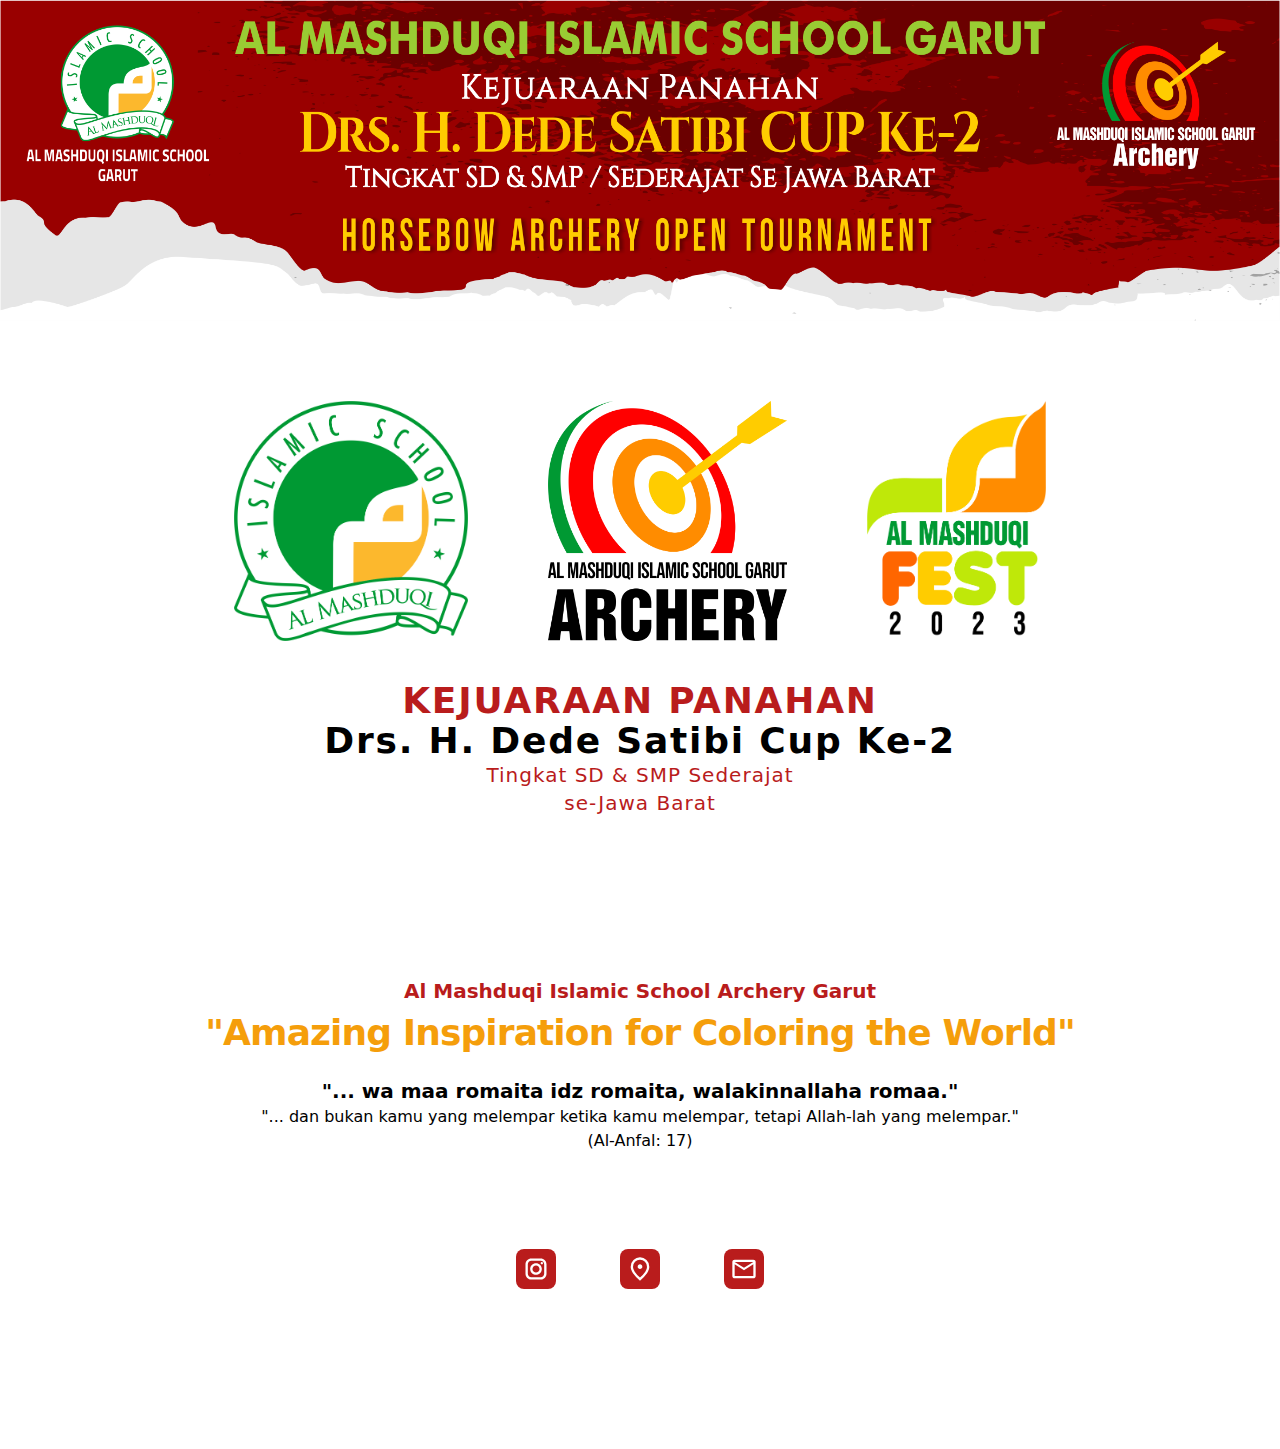
<file: index.html>
<!doctype html>
<html lang="en">
  <head>
    <meta charset="UTF-8" />
    <link rel="icon" type="image/svg+xml" href="/fesh.svg" />
    <meta name="viewport" content="width=device-width, initial-scale=1.0" />
    <title>Al Mashduqi Fest 2023</title>
    <script type="module" crossorigin src="/assets/index-0fc5847b.js"></script>
    <link rel="stylesheet" href="/assets/index-e9110808.css">
  </head>
  <body>
    <div id="root"></div>
    
  </body>
</html>
</file>
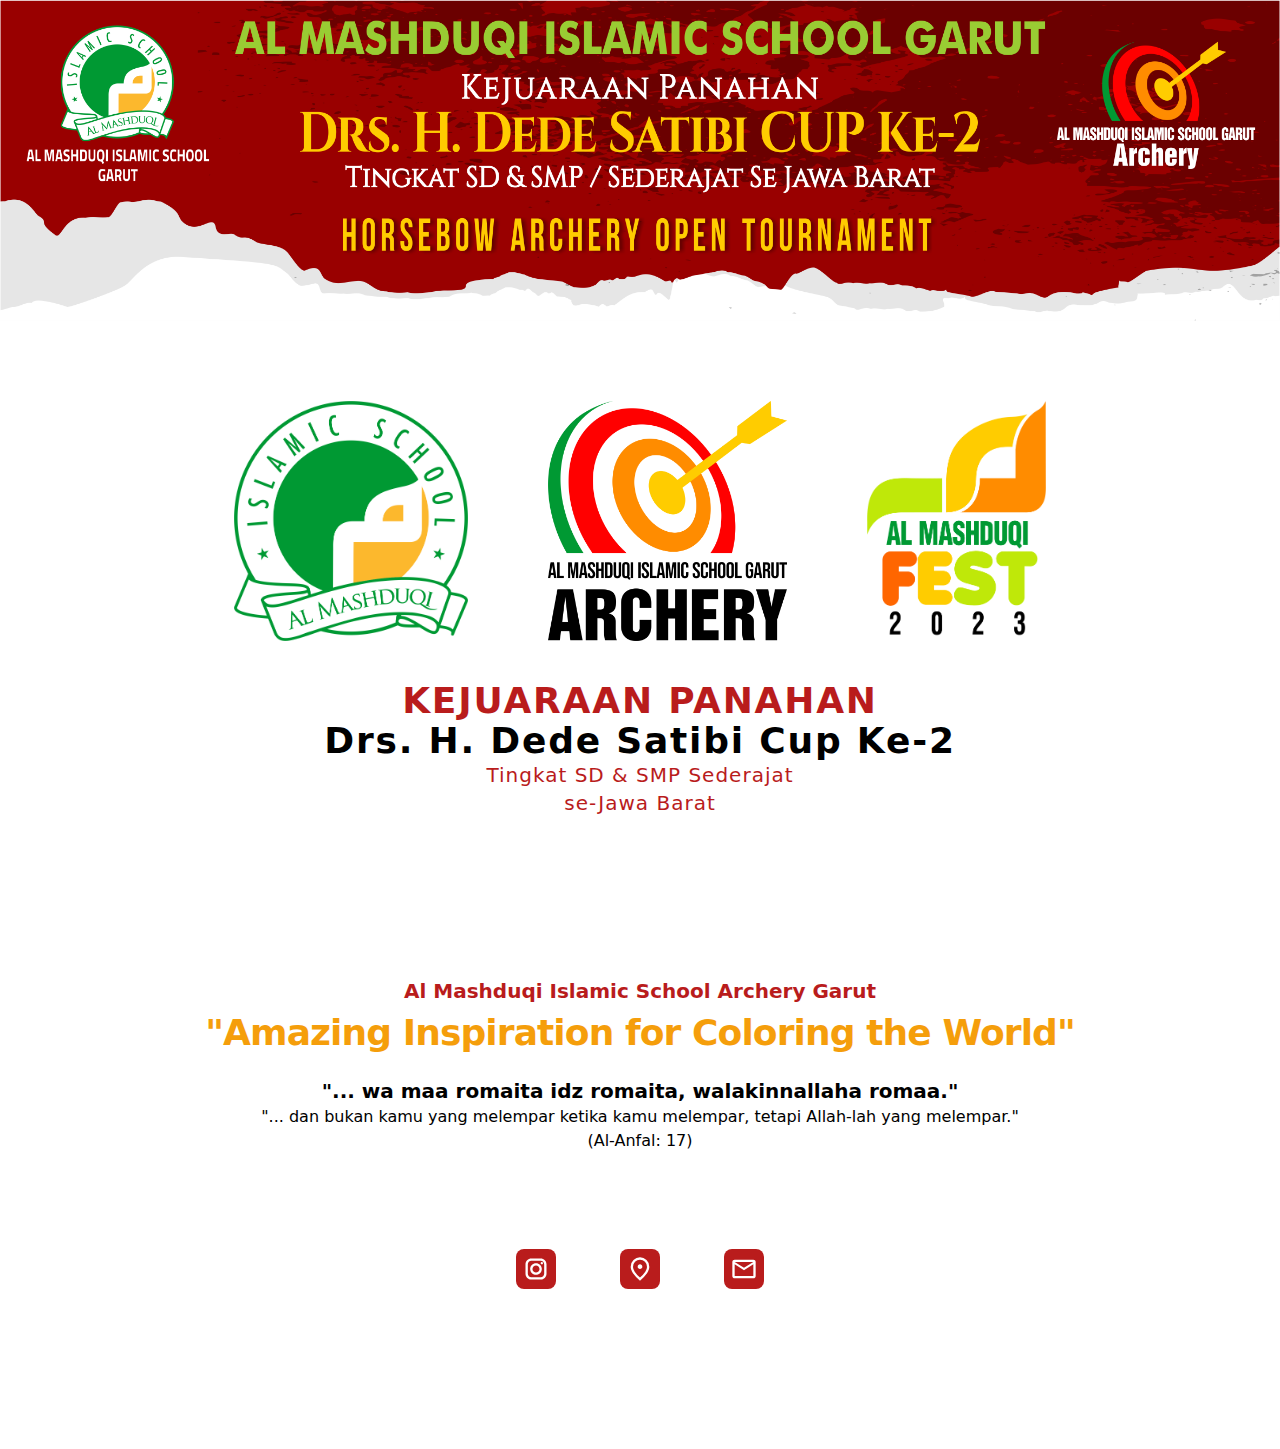
<file: kpds-c2/index.html>
<!doctype html>
<html lang="en">
  <head>
    <meta charset="UTF-8" />
    <link rel="icon" type="image/svg+xml" href="./fesh.svg" />
    <meta name="viewport" content="width=device-width, initial-scale=1.0" />
    <title>Al Mashduqi Fest 2023</title>
    <script type="module" crossorigin src="./assets/index-0fc5847b.js"></script>
    <link rel="stylesheet" href="./assets/index-e9110808.css">
  </head>
  <body>
    <div id="root"></div>
    
  </body>
</html>
</file>
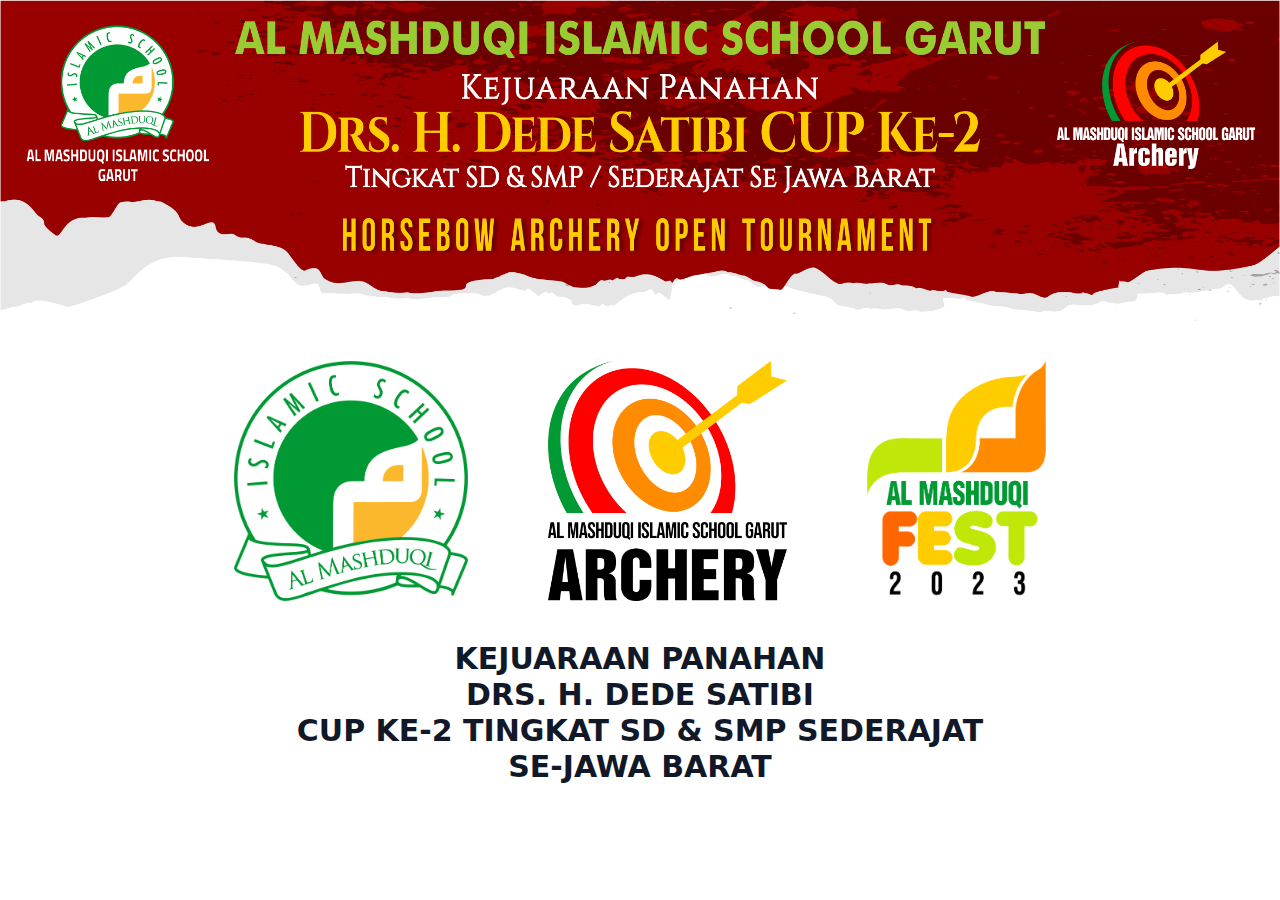
<file: KPDS-Cup2/index.html>
<!doctype html>
<html lang="en">
  <head>
    <meta charset="UTF-8" />
    <link rel="icon" type="image/svg+xml" href="/vite.svg" />
    <meta name="viewport" content="width=device-width, initial-scale=1.0" />
    <title>Vite + React</title>
    <script type="module" crossorigin src="/assets/index-51ca6471.js"></script>
    <link rel="stylesheet" href="/assets/index-196f2a45.css">
  </head>
  <body>
    <div id="root"></div>
    
  </body>
</html>
</file>
<file: assets/index-e9110808.css>
*,:before,:after{box-sizing:border-box;border-width:0;border-style:solid;border-color:#e5e7eb}:before,:after{--tw-content: ""}html{line-height:1.5;-webkit-text-size-adjust:100%;-moz-tab-size:4;-o-tab-size:4;tab-size:4;font-family:ui-sans-serif,system-ui,-apple-system,BlinkMacSystemFont,Segoe UI,Roboto,Helvetica Neue,Arial,Noto Sans,sans-serif,"Apple Color Emoji","Segoe UI Emoji",Segoe UI Symbol,"Noto Color Emoji";font-feature-settings:normal;font-variation-settings:normal}body{margin:0;line-height:inherit}hr{height:0;color:inherit;border-top-width:1px}abbr:where([title]){-webkit-text-decoration:underline dotted;text-decoration:underline dotted}h1,h2,h3,h4,h5,h6{font-size:inherit;font-weight:inherit}a{color:inherit;text-decoration:inherit}b,strong{font-weight:bolder}code,kbd,samp,pre{font-family:ui-monospace,SFMono-Regular,Menlo,Monaco,Consolas,Liberation Mono,Courier New,monospace;font-size:1em}small{font-size:80%}sub,sup{font-size:75%;line-height:0;position:relative;vertical-align:baseline}sub{bottom:-.25em}sup{top:-.5em}table{text-indent:0;border-color:inherit;border-collapse:collapse}button,input,optgroup,select,textarea{font-family:inherit;font-feature-settings:inherit;font-variation-settings:inherit;font-size:100%;font-weight:inherit;line-height:inherit;color:inherit;margin:0;padding:0}button,select{text-transform:none}button,[type=button],[type=reset],[type=submit]{-webkit-appearance:button;background-color:transparent;background-image:none}:-moz-focusring{outline:auto}:-moz-ui-invalid{box-shadow:none}progress{vertical-align:baseline}::-webkit-inner-spin-button,::-webkit-outer-spin-button{height:auto}[type=search]{-webkit-appearance:textfield;outline-offset:-2px}::-webkit-search-decoration{-webkit-appearance:none}::-webkit-file-upload-button{-webkit-appearance:button;font:inherit}summary{display:list-item}blockquote,dl,dd,h1,h2,h3,h4,h5,h6,hr,figure,p,pre{margin:0}fieldset{margin:0;padding:0}legend{padding:0}ol,ul,menu{list-style:none;margin:0;padding:0}dialog{padding:0}textarea{resize:vertical}input::-moz-placeholder,textarea::-moz-placeholder{opacity:1;color:#9ca3af}input::placeholder,textarea::placeholder{opacity:1;color:#9ca3af}button,[role=button]{cursor:pointer}:disabled{cursor:default}img,svg,video,canvas,audio,iframe,embed,object{display:block;vertical-align:middle}img,video{max-width:100%;height:auto}[hidden]{display:none}*,:before,:after{--tw-border-spacing-x: 0;--tw-border-spacing-y: 0;--tw-translate-x: 0;--tw-translate-y: 0;--tw-rotate: 0;--tw-skew-x: 0;--tw-skew-y: 0;--tw-scale-x: 1;--tw-scale-y: 1;--tw-pan-x: ;--tw-pan-y: ;--tw-pinch-zoom: ;--tw-scroll-snap-strictness: proximity;--tw-gradient-from-position: ;--tw-gradient-via-position: ;--tw-gradient-to-position: ;--tw-ordinal: ;--tw-slashed-zero: ;--tw-numeric-figure: ;--tw-numeric-spacing: ;--tw-numeric-fraction: ;--tw-ring-inset: ;--tw-ring-offset-width: 0px;--tw-ring-offset-color: #fff;--tw-ring-color: rgb(59 130 246 / .5);--tw-ring-offset-shadow: 0 0 #0000;--tw-ring-shadow: 0 0 #0000;--tw-shadow: 0 0 #0000;--tw-shadow-colored: 0 0 #0000;--tw-blur: ;--tw-brightness: ;--tw-contrast: ;--tw-grayscale: ;--tw-hue-rotate: ;--tw-invert: ;--tw-saturate: ;--tw-sepia: ;--tw-drop-shadow: ;--tw-backdrop-blur: ;--tw-backdrop-brightness: ;--tw-backdrop-contrast: ;--tw-backdrop-grayscale: ;--tw-backdrop-hue-rotate: ;--tw-backdrop-invert: ;--tw-backdrop-opacity: ;--tw-backdrop-saturate: ;--tw-backdrop-sepia: }::backdrop{--tw-border-spacing-x: 0;--tw-border-spacing-y: 0;--tw-translate-x: 0;--tw-translate-y: 0;--tw-rotate: 0;--tw-skew-x: 0;--tw-skew-y: 0;--tw-scale-x: 1;--tw-scale-y: 1;--tw-pan-x: ;--tw-pan-y: ;--tw-pinch-zoom: ;--tw-scroll-snap-strictness: proximity;--tw-gradient-from-position: ;--tw-gradient-via-position: ;--tw-gradient-to-position: ;--tw-ordinal: ;--tw-slashed-zero: ;--tw-numeric-figure: ;--tw-numeric-spacing: ;--tw-numeric-fraction: ;--tw-ring-inset: ;--tw-ring-offset-width: 0px;--tw-ring-offset-color: #fff;--tw-ring-color: rgb(59 130 246 / .5);--tw-ring-offset-shadow: 0 0 #0000;--tw-ring-shadow: 0 0 #0000;--tw-shadow: 0 0 #0000;--tw-shadow-colored: 0 0 #0000;--tw-blur: ;--tw-brightness: ;--tw-contrast: ;--tw-grayscale: ;--tw-hue-rotate: ;--tw-invert: ;--tw-saturate: ;--tw-sepia: ;--tw-drop-shadow: ;--tw-backdrop-blur: ;--tw-backdrop-brightness: ;--tw-backdrop-contrast: ;--tw-backdrop-grayscale: ;--tw-backdrop-hue-rotate: ;--tw-backdrop-invert: ;--tw-backdrop-opacity: ;--tw-backdrop-saturate: ;--tw-backdrop-sepia: }.m-1{margin:.25rem}.m-5{margin:1.25rem}.mx-auto{margin-left:auto;margin-right:auto}.my-10{margin-top:2.5rem;margin-bottom:2.5rem}.mb-10{margin-bottom:2.5rem}.mt-16{margin-top:4rem}.mt-2{margin-top:.5rem}.mt-6{margin-top:1.5rem}.flex{display:flex}.h-10{height:2.5rem}.h-20{height:5rem}.h-7{height:1.75rem}.w-10{width:2.5rem}.w-7{width:1.75rem}.w-full{width:100%}.max-w-2xl{max-width:42rem}.max-w-4xl{max-width:56rem}.max-w-7xl{max-width:80rem}.basis-1\/4{flex-basis:25%}.flex-col{flex-direction:column}.items-center{align-items:center}.justify-center{justify-content:center}.space-x-16>:not([hidden])~:not([hidden]){--tw-space-x-reverse: 0;margin-right:calc(4rem * var(--tw-space-x-reverse));margin-left:calc(4rem * calc(1 - var(--tw-space-x-reverse)))}.truncate{overflow:hidden;text-overflow:ellipsis;white-space:nowrap}.overflow-ellipsis{text-overflow:ellipsis}.rounded-full{border-radius:9999px}.rounded-lg{border-radius:.5rem}.bg-red-700{--tw-bg-opacity: 1;background-color:rgb(185 28 28 / var(--tw-bg-opacity))}.bg-slate-50{--tw-bg-opacity: 1;background-color:rgb(248 250 252 / var(--tw-bg-opacity))}.bg-white{--tw-bg-opacity: 1;background-color:rgb(255 255 255 / var(--tw-bg-opacity))}.px-20{padding-left:5rem;padding-right:5rem}.px-3{padding-left:.75rem;padding-right:.75rem}.px-6{padding-left:1.5rem;padding-right:1.5rem}.py-3{padding-top:.75rem;padding-bottom:.75rem}.py-5{padding-top:1.25rem;padding-bottom:1.25rem}.text-center{text-align:center}.text-sm{font-size:.875rem;line-height:1.25rem}.text-xl{font-size:1.25rem;line-height:1.75rem}.font-bold{font-weight:700}.font-semibold{font-weight:600}.leading-7{line-height:1.75rem}.tracking-tight{letter-spacing:-.025em}.text-amber-500{--tw-text-opacity: 1;color:rgb(245 158 11 / var(--tw-text-opacity))}.text-black{--tw-text-opacity: 1;color:rgb(0 0 0 / var(--tw-text-opacity))}.text-red-700{--tw-text-opacity: 1;color:rgb(185 28 28 / var(--tw-text-opacity))}.shadow-xl{--tw-shadow: 0 20px 25px -5px rgb(0 0 0 / .1), 0 8px 10px -6px rgb(0 0 0 / .1);--tw-shadow-colored: 0 20px 25px -5px var(--tw-shadow-color), 0 8px 10px -6px var(--tw-shadow-color);box-shadow:var(--tw-ring-offset-shadow, 0 0 #0000),var(--tw-ring-shadow, 0 0 #0000),var(--tw-shadow)}.hover\:bg-red-700:hover{--tw-bg-opacity: 1;background-color:rgb(185 28 28 / var(--tw-bg-opacity))}.hover\:text-white:hover{--tw-text-opacity: 1;color:rgb(255 255 255 / var(--tw-text-opacity))}.focus-visible\:outline:focus-visible{outline-style:solid}.focus-visible\:outline-2:focus-visible{outline-width:2px}.focus-visible\:outline-offset-2:focus-visible{outline-offset:2px}.focus-visible\:outline-indigo-600:focus-visible{outline-color:#4f46e5}@media (min-width: 640px){.sm\:my-5{margin-top:1.25rem;margin-bottom:1.25rem}.sm\:mt-20{margin-top:5rem}.sm\:py-10{padding-top:2.5rem;padding-bottom:2.5rem}.sm\:text-4xl{font-size:2.25rem;line-height:2.5rem}}@media (min-width: 768px){.md\:m-10{margin:2.5rem}.md\:mb-40{margin-bottom:10rem}.md\:mt-10{margin-top:2.5rem}.md\:h-60{height:15rem}.md\:flex-row{flex-direction:row}.md\:flex-wrap{flex-wrap:wrap}.md\:text-4xl{font-size:2.25rem;line-height:2.5rem}.md\:text-xl{font-size:1.25rem;line-height:1.75rem}.md\:tracking-wider{letter-spacing:.05em}}@media (min-width: 1024px){.lg\:mt-24{margin-top:6rem}.lg\:max-w-4xl{max-width:56rem}.lg\:px-8{padding-left:2rem;padding-right:2rem}}
</file>
<file: kpds-c2/assets/index-e9110808.css>
*,:before,:after{box-sizing:border-box;border-width:0;border-style:solid;border-color:#e5e7eb}:before,:after{--tw-content: ""}html{line-height:1.5;-webkit-text-size-adjust:100%;-moz-tab-size:4;-o-tab-size:4;tab-size:4;font-family:ui-sans-serif,system-ui,-apple-system,BlinkMacSystemFont,Segoe UI,Roboto,Helvetica Neue,Arial,Noto Sans,sans-serif,"Apple Color Emoji","Segoe UI Emoji",Segoe UI Symbol,"Noto Color Emoji";font-feature-settings:normal;font-variation-settings:normal}body{margin:0;line-height:inherit}hr{height:0;color:inherit;border-top-width:1px}abbr:where([title]){-webkit-text-decoration:underline dotted;text-decoration:underline dotted}h1,h2,h3,h4,h5,h6{font-size:inherit;font-weight:inherit}a{color:inherit;text-decoration:inherit}b,strong{font-weight:bolder}code,kbd,samp,pre{font-family:ui-monospace,SFMono-Regular,Menlo,Monaco,Consolas,Liberation Mono,Courier New,monospace;font-size:1em}small{font-size:80%}sub,sup{font-size:75%;line-height:0;position:relative;vertical-align:baseline}sub{bottom:-.25em}sup{top:-.5em}table{text-indent:0;border-color:inherit;border-collapse:collapse}button,input,optgroup,select,textarea{font-family:inherit;font-feature-settings:inherit;font-variation-settings:inherit;font-size:100%;font-weight:inherit;line-height:inherit;color:inherit;margin:0;padding:0}button,select{text-transform:none}button,[type=button],[type=reset],[type=submit]{-webkit-appearance:button;background-color:transparent;background-image:none}:-moz-focusring{outline:auto}:-moz-ui-invalid{box-shadow:none}progress{vertical-align:baseline}::-webkit-inner-spin-button,::-webkit-outer-spin-button{height:auto}[type=search]{-webkit-appearance:textfield;outline-offset:-2px}::-webkit-search-decoration{-webkit-appearance:none}::-webkit-file-upload-button{-webkit-appearance:button;font:inherit}summary{display:list-item}blockquote,dl,dd,h1,h2,h3,h4,h5,h6,hr,figure,p,pre{margin:0}fieldset{margin:0;padding:0}legend{padding:0}ol,ul,menu{list-style:none;margin:0;padding:0}dialog{padding:0}textarea{resize:vertical}input::-moz-placeholder,textarea::-moz-placeholder{opacity:1;color:#9ca3af}input::placeholder,textarea::placeholder{opacity:1;color:#9ca3af}button,[role=button]{cursor:pointer}:disabled{cursor:default}img,svg,video,canvas,audio,iframe,embed,object{display:block;vertical-align:middle}img,video{max-width:100%;height:auto}[hidden]{display:none}*,:before,:after{--tw-border-spacing-x: 0;--tw-border-spacing-y: 0;--tw-translate-x: 0;--tw-translate-y: 0;--tw-rotate: 0;--tw-skew-x: 0;--tw-skew-y: 0;--tw-scale-x: 1;--tw-scale-y: 1;--tw-pan-x: ;--tw-pan-y: ;--tw-pinch-zoom: ;--tw-scroll-snap-strictness: proximity;--tw-gradient-from-position: ;--tw-gradient-via-position: ;--tw-gradient-to-position: ;--tw-ordinal: ;--tw-slashed-zero: ;--tw-numeric-figure: ;--tw-numeric-spacing: ;--tw-numeric-fraction: ;--tw-ring-inset: ;--tw-ring-offset-width: 0px;--tw-ring-offset-color: #fff;--tw-ring-color: rgb(59 130 246 / .5);--tw-ring-offset-shadow: 0 0 #0000;--tw-ring-shadow: 0 0 #0000;--tw-shadow: 0 0 #0000;--tw-shadow-colored: 0 0 #0000;--tw-blur: ;--tw-brightness: ;--tw-contrast: ;--tw-grayscale: ;--tw-hue-rotate: ;--tw-invert: ;--tw-saturate: ;--tw-sepia: ;--tw-drop-shadow: ;--tw-backdrop-blur: ;--tw-backdrop-brightness: ;--tw-backdrop-contrast: ;--tw-backdrop-grayscale: ;--tw-backdrop-hue-rotate: ;--tw-backdrop-invert: ;--tw-backdrop-opacity: ;--tw-backdrop-saturate: ;--tw-backdrop-sepia: }::backdrop{--tw-border-spacing-x: 0;--tw-border-spacing-y: 0;--tw-translate-x: 0;--tw-translate-y: 0;--tw-rotate: 0;--tw-skew-x: 0;--tw-skew-y: 0;--tw-scale-x: 1;--tw-scale-y: 1;--tw-pan-x: ;--tw-pan-y: ;--tw-pinch-zoom: ;--tw-scroll-snap-strictness: proximity;--tw-gradient-from-position: ;--tw-gradient-via-position: ;--tw-gradient-to-position: ;--tw-ordinal: ;--tw-slashed-zero: ;--tw-numeric-figure: ;--tw-numeric-spacing: ;--tw-numeric-fraction: ;--tw-ring-inset: ;--tw-ring-offset-width: 0px;--tw-ring-offset-color: #fff;--tw-ring-color: rgb(59 130 246 / .5);--tw-ring-offset-shadow: 0 0 #0000;--tw-ring-shadow: 0 0 #0000;--tw-shadow: 0 0 #0000;--tw-shadow-colored: 0 0 #0000;--tw-blur: ;--tw-brightness: ;--tw-contrast: ;--tw-grayscale: ;--tw-hue-rotate: ;--tw-invert: ;--tw-saturate: ;--tw-sepia: ;--tw-drop-shadow: ;--tw-backdrop-blur: ;--tw-backdrop-brightness: ;--tw-backdrop-contrast: ;--tw-backdrop-grayscale: ;--tw-backdrop-hue-rotate: ;--tw-backdrop-invert: ;--tw-backdrop-opacity: ;--tw-backdrop-saturate: ;--tw-backdrop-sepia: }.m-1{margin:.25rem}.m-5{margin:1.25rem}.mx-auto{margin-left:auto;margin-right:auto}.my-10{margin-top:2.5rem;margin-bottom:2.5rem}.mb-10{margin-bottom:2.5rem}.mt-16{margin-top:4rem}.mt-2{margin-top:.5rem}.mt-6{margin-top:1.5rem}.flex{display:flex}.h-10{height:2.5rem}.h-20{height:5rem}.h-7{height:1.75rem}.w-10{width:2.5rem}.w-7{width:1.75rem}.w-full{width:100%}.max-w-2xl{max-width:42rem}.max-w-4xl{max-width:56rem}.max-w-7xl{max-width:80rem}.basis-1\/4{flex-basis:25%}.flex-col{flex-direction:column}.items-center{align-items:center}.justify-center{justify-content:center}.space-x-16>:not([hidden])~:not([hidden]){--tw-space-x-reverse: 0;margin-right:calc(4rem * var(--tw-space-x-reverse));margin-left:calc(4rem * calc(1 - var(--tw-space-x-reverse)))}.truncate{overflow:hidden;text-overflow:ellipsis;white-space:nowrap}.overflow-ellipsis{text-overflow:ellipsis}.rounded-full{border-radius:9999px}.rounded-lg{border-radius:.5rem}.bg-red-700{--tw-bg-opacity: 1;background-color:rgb(185 28 28 / var(--tw-bg-opacity))}.bg-slate-50{--tw-bg-opacity: 1;background-color:rgb(248 250 252 / var(--tw-bg-opacity))}.bg-white{--tw-bg-opacity: 1;background-color:rgb(255 255 255 / var(--tw-bg-opacity))}.px-20{padding-left:5rem;padding-right:5rem}.px-3{padding-left:.75rem;padding-right:.75rem}.px-6{padding-left:1.5rem;padding-right:1.5rem}.py-3{padding-top:.75rem;padding-bottom:.75rem}.py-5{padding-top:1.25rem;padding-bottom:1.25rem}.text-center{text-align:center}.text-sm{font-size:.875rem;line-height:1.25rem}.text-xl{font-size:1.25rem;line-height:1.75rem}.font-bold{font-weight:700}.font-semibold{font-weight:600}.leading-7{line-height:1.75rem}.tracking-tight{letter-spacing:-.025em}.text-amber-500{--tw-text-opacity: 1;color:rgb(245 158 11 / var(--tw-text-opacity))}.text-black{--tw-text-opacity: 1;color:rgb(0 0 0 / var(--tw-text-opacity))}.text-red-700{--tw-text-opacity: 1;color:rgb(185 28 28 / var(--tw-text-opacity))}.shadow-xl{--tw-shadow: 0 20px 25px -5px rgb(0 0 0 / .1), 0 8px 10px -6px rgb(0 0 0 / .1);--tw-shadow-colored: 0 20px 25px -5px var(--tw-shadow-color), 0 8px 10px -6px var(--tw-shadow-color);box-shadow:var(--tw-ring-offset-shadow, 0 0 #0000),var(--tw-ring-shadow, 0 0 #0000),var(--tw-shadow)}.hover\:bg-red-700:hover{--tw-bg-opacity: 1;background-color:rgb(185 28 28 / var(--tw-bg-opacity))}.hover\:text-white:hover{--tw-text-opacity: 1;color:rgb(255 255 255 / var(--tw-text-opacity))}.focus-visible\:outline:focus-visible{outline-style:solid}.focus-visible\:outline-2:focus-visible{outline-width:2px}.focus-visible\:outline-offset-2:focus-visible{outline-offset:2px}.focus-visible\:outline-indigo-600:focus-visible{outline-color:#4f46e5}@media (min-width: 640px){.sm\:my-5{margin-top:1.25rem;margin-bottom:1.25rem}.sm\:mt-20{margin-top:5rem}.sm\:py-10{padding-top:2.5rem;padding-bottom:2.5rem}.sm\:text-4xl{font-size:2.25rem;line-height:2.5rem}}@media (min-width: 768px){.md\:m-10{margin:2.5rem}.md\:mb-40{margin-bottom:10rem}.md\:mt-10{margin-top:2.5rem}.md\:h-60{height:15rem}.md\:flex-row{flex-direction:row}.md\:flex-wrap{flex-wrap:wrap}.md\:text-4xl{font-size:2.25rem;line-height:2.5rem}.md\:text-xl{font-size:1.25rem;line-height:1.75rem}.md\:tracking-wider{letter-spacing:.05em}}@media (min-width: 1024px){.lg\:mt-24{margin-top:6rem}.lg\:max-w-4xl{max-width:56rem}.lg\:px-8{padding-left:2rem;padding-right:2rem}}
</file>
<file: assets/index-196f2a45.css>
*,:before,:after{box-sizing:border-box;border-width:0;border-style:solid;border-color:#e5e7eb}:before,:after{--tw-content: ""}html{line-height:1.5;-webkit-text-size-adjust:100%;-moz-tab-size:4;-o-tab-size:4;tab-size:4;font-family:ui-sans-serif,system-ui,-apple-system,BlinkMacSystemFont,Segoe UI,Roboto,Helvetica Neue,Arial,Noto Sans,sans-serif,"Apple Color Emoji","Segoe UI Emoji",Segoe UI Symbol,"Noto Color Emoji";font-feature-settings:normal;font-variation-settings:normal}body{margin:0;line-height:inherit}hr{height:0;color:inherit;border-top-width:1px}abbr:where([title]){-webkit-text-decoration:underline dotted;text-decoration:underline dotted}h1,h2,h3,h4,h5,h6{font-size:inherit;font-weight:inherit}a{color:inherit;text-decoration:inherit}b,strong{font-weight:bolder}code,kbd,samp,pre{font-family:ui-monospace,SFMono-Regular,Menlo,Monaco,Consolas,Liberation Mono,Courier New,monospace;font-size:1em}small{font-size:80%}sub,sup{font-size:75%;line-height:0;position:relative;vertical-align:baseline}sub{bottom:-.25em}sup{top:-.5em}table{text-indent:0;border-color:inherit;border-collapse:collapse}button,input,optgroup,select,textarea{font-family:inherit;font-feature-settings:inherit;font-variation-settings:inherit;font-size:100%;font-weight:inherit;line-height:inherit;color:inherit;margin:0;padding:0}button,select{text-transform:none}button,[type=button],[type=reset],[type=submit]{-webkit-appearance:button;background-color:transparent;background-image:none}:-moz-focusring{outline:auto}:-moz-ui-invalid{box-shadow:none}progress{vertical-align:baseline}::-webkit-inner-spin-button,::-webkit-outer-spin-button{height:auto}[type=search]{-webkit-appearance:textfield;outline-offset:-2px}::-webkit-search-decoration{-webkit-appearance:none}::-webkit-file-upload-button{-webkit-appearance:button;font:inherit}summary{display:list-item}blockquote,dl,dd,h1,h2,h3,h4,h5,h6,hr,figure,p,pre{margin:0}fieldset{margin:0;padding:0}legend{padding:0}ol,ul,menu{list-style:none;margin:0;padding:0}dialog{padding:0}textarea{resize:vertical}input::-moz-placeholder,textarea::-moz-placeholder{opacity:1;color:#9ca3af}input::placeholder,textarea::placeholder{opacity:1;color:#9ca3af}button,[role=button]{cursor:pointer}:disabled{cursor:default}img,svg,video,canvas,audio,iframe,embed,object{display:block;vertical-align:middle}img,video{max-width:100%;height:auto}[hidden]{display:none}*,:before,:after{--tw-border-spacing-x: 0;--tw-border-spacing-y: 0;--tw-translate-x: 0;--tw-translate-y: 0;--tw-rotate: 0;--tw-skew-x: 0;--tw-skew-y: 0;--tw-scale-x: 1;--tw-scale-y: 1;--tw-pan-x: ;--tw-pan-y: ;--tw-pinch-zoom: ;--tw-scroll-snap-strictness: proximity;--tw-gradient-from-position: ;--tw-gradient-via-position: ;--tw-gradient-to-position: ;--tw-ordinal: ;--tw-slashed-zero: ;--tw-numeric-figure: ;--tw-numeric-spacing: ;--tw-numeric-fraction: ;--tw-ring-inset: ;--tw-ring-offset-width: 0px;--tw-ring-offset-color: #fff;--tw-ring-color: rgb(59 130 246 / .5);--tw-ring-offset-shadow: 0 0 #0000;--tw-ring-shadow: 0 0 #0000;--tw-shadow: 0 0 #0000;--tw-shadow-colored: 0 0 #0000;--tw-blur: ;--tw-brightness: ;--tw-contrast: ;--tw-grayscale: ;--tw-hue-rotate: ;--tw-invert: ;--tw-saturate: ;--tw-sepia: ;--tw-drop-shadow: ;--tw-backdrop-blur: ;--tw-backdrop-brightness: ;--tw-backdrop-contrast: ;--tw-backdrop-grayscale: ;--tw-backdrop-hue-rotate: ;--tw-backdrop-invert: ;--tw-backdrop-opacity: ;--tw-backdrop-saturate: ;--tw-backdrop-sepia: }::backdrop{--tw-border-spacing-x: 0;--tw-border-spacing-y: 0;--tw-translate-x: 0;--tw-translate-y: 0;--tw-rotate: 0;--tw-skew-x: 0;--tw-skew-y: 0;--tw-scale-x: 1;--tw-scale-y: 1;--tw-pan-x: ;--tw-pan-y: ;--tw-pinch-zoom: ;--tw-scroll-snap-strictness: proximity;--tw-gradient-from-position: ;--tw-gradient-via-position: ;--tw-gradient-to-position: ;--tw-ordinal: ;--tw-slashed-zero: ;--tw-numeric-figure: ;--tw-numeric-spacing: ;--tw-numeric-fraction: ;--tw-ring-inset: ;--tw-ring-offset-width: 0px;--tw-ring-offset-color: #fff;--tw-ring-color: rgb(59 130 246 / .5);--tw-ring-offset-shadow: 0 0 #0000;--tw-ring-shadow: 0 0 #0000;--tw-shadow: 0 0 #0000;--tw-shadow-colored: 0 0 #0000;--tw-blur: ;--tw-brightness: ;--tw-contrast: ;--tw-grayscale: ;--tw-hue-rotate: ;--tw-invert: ;--tw-saturate: ;--tw-sepia: ;--tw-drop-shadow: ;--tw-backdrop-blur: ;--tw-backdrop-brightness: ;--tw-backdrop-contrast: ;--tw-backdrop-grayscale: ;--tw-backdrop-hue-rotate: ;--tw-backdrop-invert: ;--tw-backdrop-opacity: ;--tw-backdrop-saturate: ;--tw-backdrop-sepia: }.m-1{margin:.25rem}.m-5{margin:1.25rem}.my-10{margin-top:2.5rem;margin-bottom:2.5rem}.flex{display:flex}.h-20{height:5rem}.w-full{width:100%}.basis-1\/4{flex-basis:25%}.flex-col{flex-direction:column}.justify-center{justify-content:center}.truncate{overflow:hidden;text-overflow:ellipsis;white-space:nowrap}.overflow-ellipsis{text-overflow:ellipsis}.rounded-full{border-radius:9999px}.bg-slate-50{--tw-bg-opacity: 1;background-color:rgb(248 250 252 / var(--tw-bg-opacity))}.px-20{padding-left:5rem;padding-right:5rem}.px-3{padding-left:.75rem;padding-right:.75rem}.py-3{padding-top:.75rem;padding-bottom:.75rem}.text-center{text-align:center}.text-sm{font-size:.875rem;line-height:1.25rem}.font-bold{font-weight:700}.font-semibold{font-weight:600}.text-black{--tw-text-opacity: 1;color:rgb(0 0 0 / var(--tw-text-opacity))}.text-gray-900{--tw-text-opacity: 1;color:rgb(17 24 39 / var(--tw-text-opacity))}.shadow-xl{--tw-shadow: 0 20px 25px -5px rgb(0 0 0 / .1), 0 8px 10px -6px rgb(0 0 0 / .1);--tw-shadow-colored: 0 20px 25px -5px var(--tw-shadow-color), 0 8px 10px -6px var(--tw-shadow-color);box-shadow:var(--tw-ring-offset-shadow, 0 0 #0000),var(--tw-ring-shadow, 0 0 #0000),var(--tw-shadow)}.hover\:bg-green-600:hover{--tw-bg-opacity: 1;background-color:rgb(22 163 74 / var(--tw-bg-opacity))}.hover\:text-white:hover{--tw-text-opacity: 1;color:rgb(255 255 255 / var(--tw-text-opacity))}.focus-visible\:outline:focus-visible{outline-style:solid}.focus-visible\:outline-2:focus-visible{outline-width:2px}.focus-visible\:outline-offset-2:focus-visible{outline-offset:2px}.focus-visible\:outline-indigo-600:focus-visible{outline-color:#4f46e5}@media (min-width: 768px){.md\:m-10{margin:2.5rem}.md\:h-60{height:15rem}.md\:flex-row{flex-direction:row}.md\:flex-wrap{flex-wrap:wrap}.md\:text-3xl{font-size:1.875rem;line-height:2.25rem}.md\:text-xl{font-size:1.25rem;line-height:1.75rem}}
</file>
